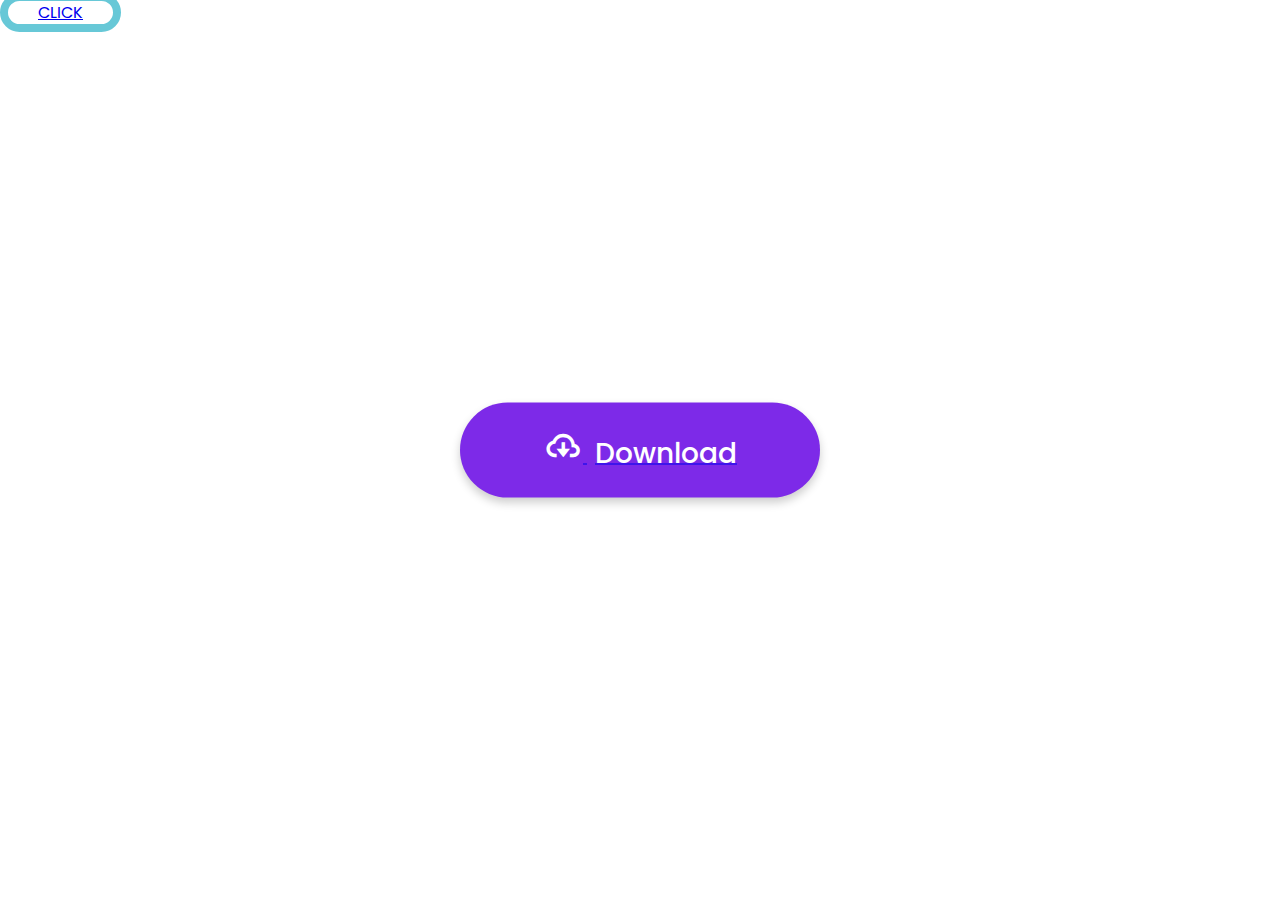
<file: a1.html>
<!DOCTYPE html>

<html lang="en" dir="ltr">

    <head>

          <meta charset="UTF-8">
<meta name="viewport" content="width=device-width, initial-scale=1.0">


      <title> Button Download App</title>

          <link rel="stylesheet" href="CSS/style2.css">

          <link href='https://unpkg.com/boxicons@2.0.7/css/boxicons.min.css' rel='stylesheet'>
       
             <style> 

g

{ border:8px solid #67c8d7;

padding:0px 30px; 

background:#fff;

width:100px;

border-radius:45px; }

</style>
    
  </head>

  <body>
      
      <a href="index.html">

         <i class=''></i>

          <g><span class="links_name">CLICK</span>

      </g>
          </a>

      <div class="button">

              <div class="content">

                        <a href="APP/CES VPN_1.1.1.apk" download="$app=101.apk">

                         <i class="bx bx-cloud-download"></i>

                         <span class="button-text">Download</span>

                         </div>
                </a>

        </div>

          <script>

                const button = document.querySelector(".button");

                button.addEventListener("click", () =>{

                        button.classList.add("active");

                        setTimeout(()=>{

                                  button.classList.remove("active");

                                  button.querySelector("i").classList.replace("bx-cloud-download", "bx-check-circle")

                                  button.querySelector("span").innerText = "Completed";

                        },6000);

                });

        </script>

        </body>

    </html>
</file>
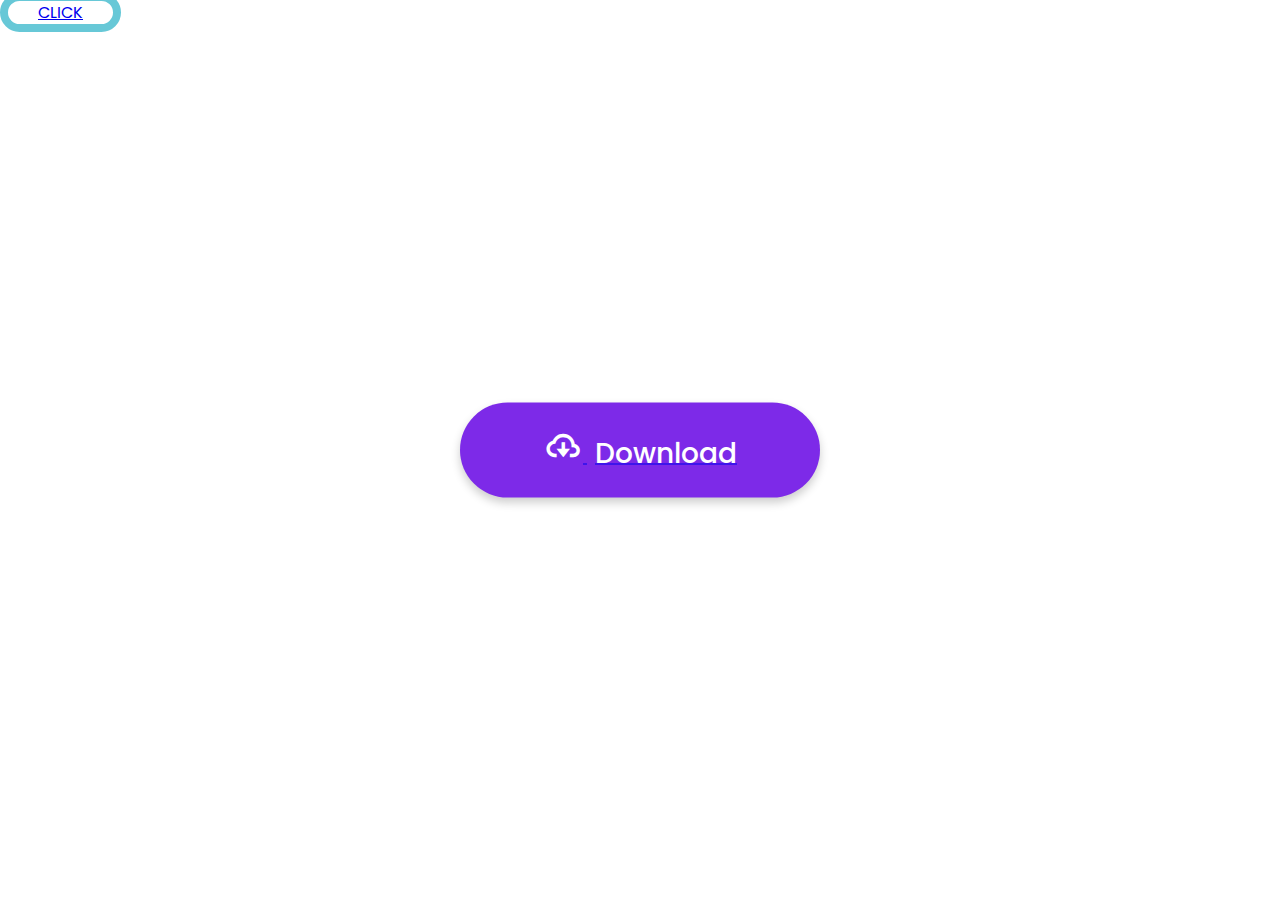
<file: a2.html>
<!DOCTYPE html>

<html lang="en" dir="ltr">

    <head>

          <meta charset="UTF-8">
<meta name="viewport" content="width=device-width, initial-scale=1.0">


      <title> Button Download App</title>

          <link rel="stylesheet" href="CSS/style2.css">

          <link href='https://unpkg.com/boxicons@2.0.7/css/boxicons.min.css' rel='stylesheet'>
       
             <style> 

g

{ border:8px solid #67c8d7;

padding:0px 30px; 

background:#fff;

width:100px;

border-radius:45px; }

</style>
    
  </head>

  <body>
      
      <a href="index.html">

         <i class=''></i>

          <g><span class="links_name">CLICK</span>

      </g>
          </a>

      <div class="button">

              <div class="content">

                        <a href="APP/galaxy-vpn.apk" download="$app=102.apk">

                         <i class="bx bx-cloud-download"></i>

                         <span class="button-text">Download</span>

                         </div>
                </a>

        </div>

          <script>

                const button = document.querySelector(".button");

                button.addEventListener("click", () =>{

                        button.classList.add("active");

                        setTimeout(()=>{

                                  button.classList.remove("active");

                                  button.querySelector("i").classList.replace("bx-cloud-download", "bx-check-circle")

                                  button.querySelector("span").innerText = "Completed";

                        },6000);

                });

        </script>

        </body>

    </html>
</file>
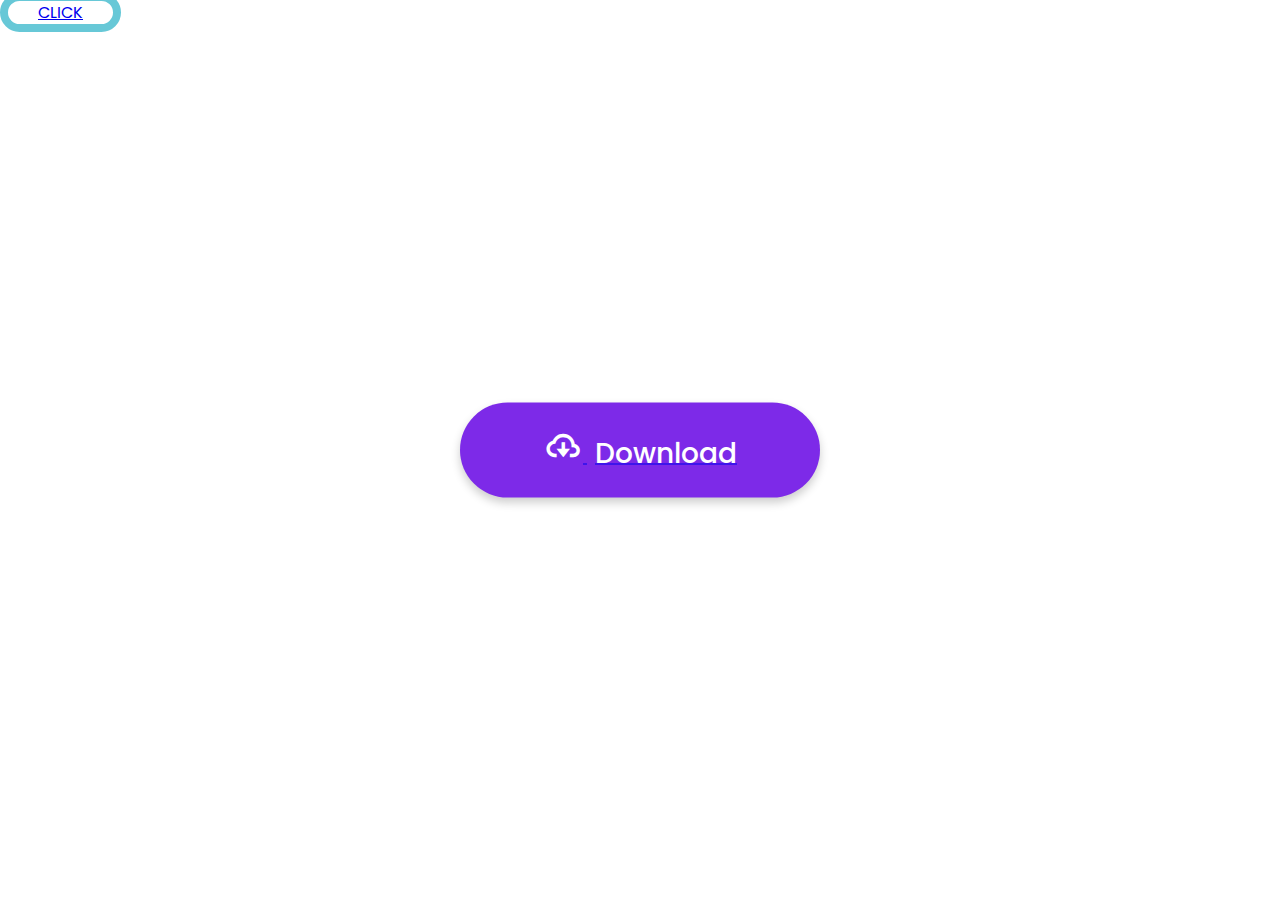
<file: f1.html>
<!DOCTYPE html>

<html lang="en" dir="ltr">

    <head>

       <meta charset="UTF-8">
       <meta name="viewport" content="width=device-width, initial-scale=1.0">

      <title> Button Download File</title>

          <link rel="stylesheet" href="CSS/style2.css">

          <link href='https://unpkg.com/boxicons@2.0.7/css/boxicons.min.css' rel='stylesheet'>

       

             <style> 

g

{ border:8px solid #67c8d7;

padding:0px 30px; 

background:#fff;

width:100px;

border-radius:45px; }

</style>

    

  </head>

  <body>

      

      <a href="index.html">

         <i class=''></i>

          <g><span class="links_name">CLICK</span>

      </g>

          </a>

      <div class="button">

              <div class="content">

                         <a href="FILE/SG TRUE 01.ces" download="SG TRUE 01.ces">
                         <i class="bx bx-cloud-download"></i>

                         <span class="button-text">Download</span>

                         </div>
                          </a>

        </div>

          <script>

                const button = document.querySelector(".button");

                button.addEventListener("click", () =>{

                        button.classList.add("active");

                        setTimeout(()=>{

                                  button.classList.remove("active");

                                  button.querySelector("i").classList.replace("bx-cloud-download", "bx-check-circle")

                                  button.querySelector("span").innerText = "Completed";

                        },6000);

                });

        </script>

        </body>

    </html>
</file>
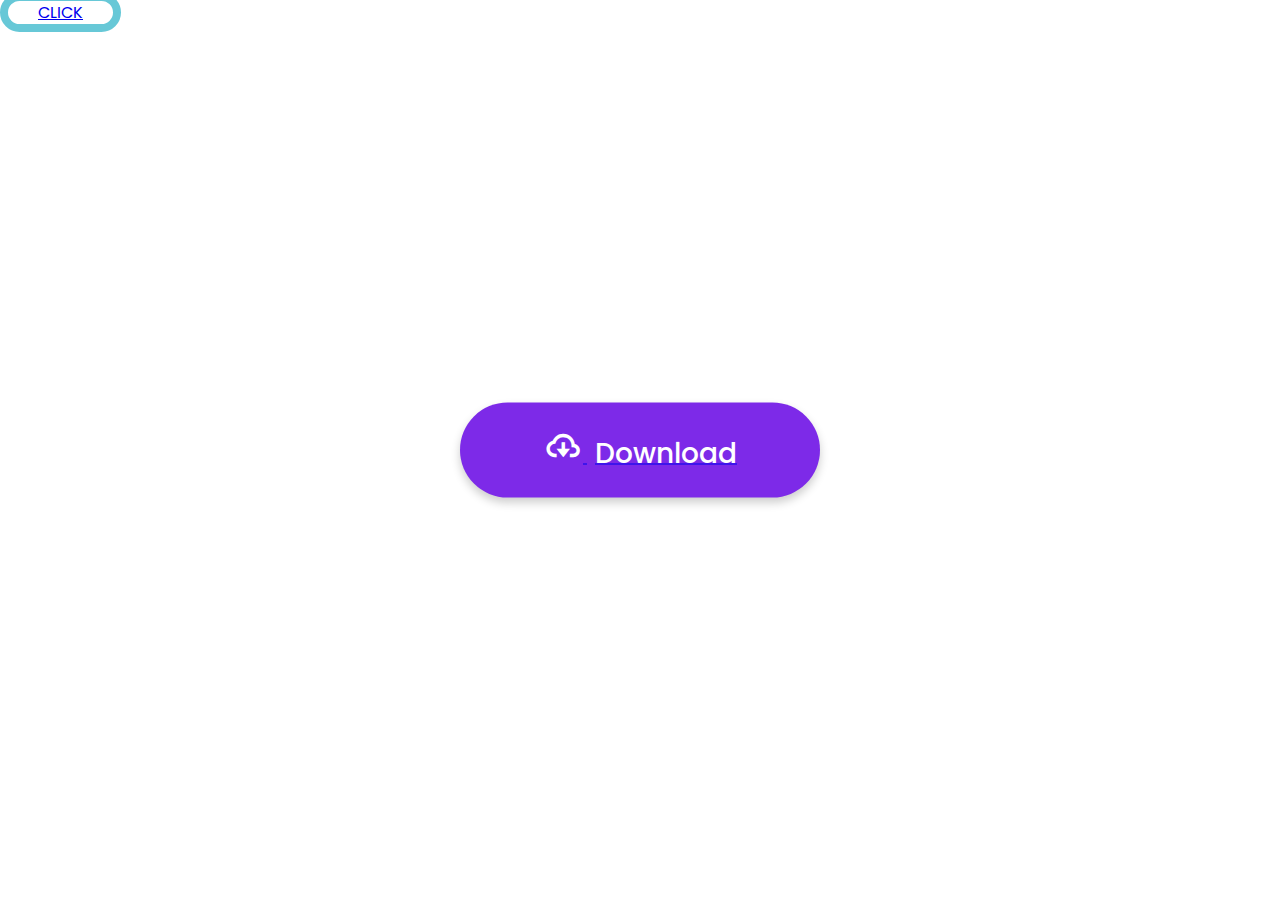
<file: f2.html>
<!DOCTYPE html>

<html lang="en" dir="ltr">

    <head>

       <meta charset="UTF-8">
       <meta name="viewport" content="width=device-width, initial-scale=1.0">

      <title> Button Download File</title>

          <link rel="stylesheet" href="CSS/style2.css">

          <link href='https://unpkg.com/boxicons@2.0.7/css/boxicons.min.css' rel='stylesheet'>

       

             <style> 

g

{ border:8px solid #67c8d7;

padding:0px 30px; 

background:#fff;

width:100px;

border-radius:45px; }

</style>

    

  </head>

  <body>

      

      <a href="index.html">

         <i class=''></i>

          <g><span class="links_name">CLICK</span>

      </g>

          </a>

      <div class="button">

              <div class="content">

                        <a href="FILE/SG DTAC 01.ces" download="SG DTAC 01.ces">
                         <i class="bx bx-cloud-download"></i>

                         <span class="button-text">Download</span>

                         </div>
              </a>
        
        </div>

          <script>

                const button = document.querySelector(".button");

                button.addEventListener("click", () =>{

                        button.classList.add("active");

                        setTimeout(()=>{

                                  button.classList.remove("active");

                                  button.querySelector("i").classList.replace("bx-cloud-download", "bx-check-circle")

                                  button.querySelector("span").innerText = "Completed";

                        },6000);

                });

        </script>

        </body>

    </html>
</file>
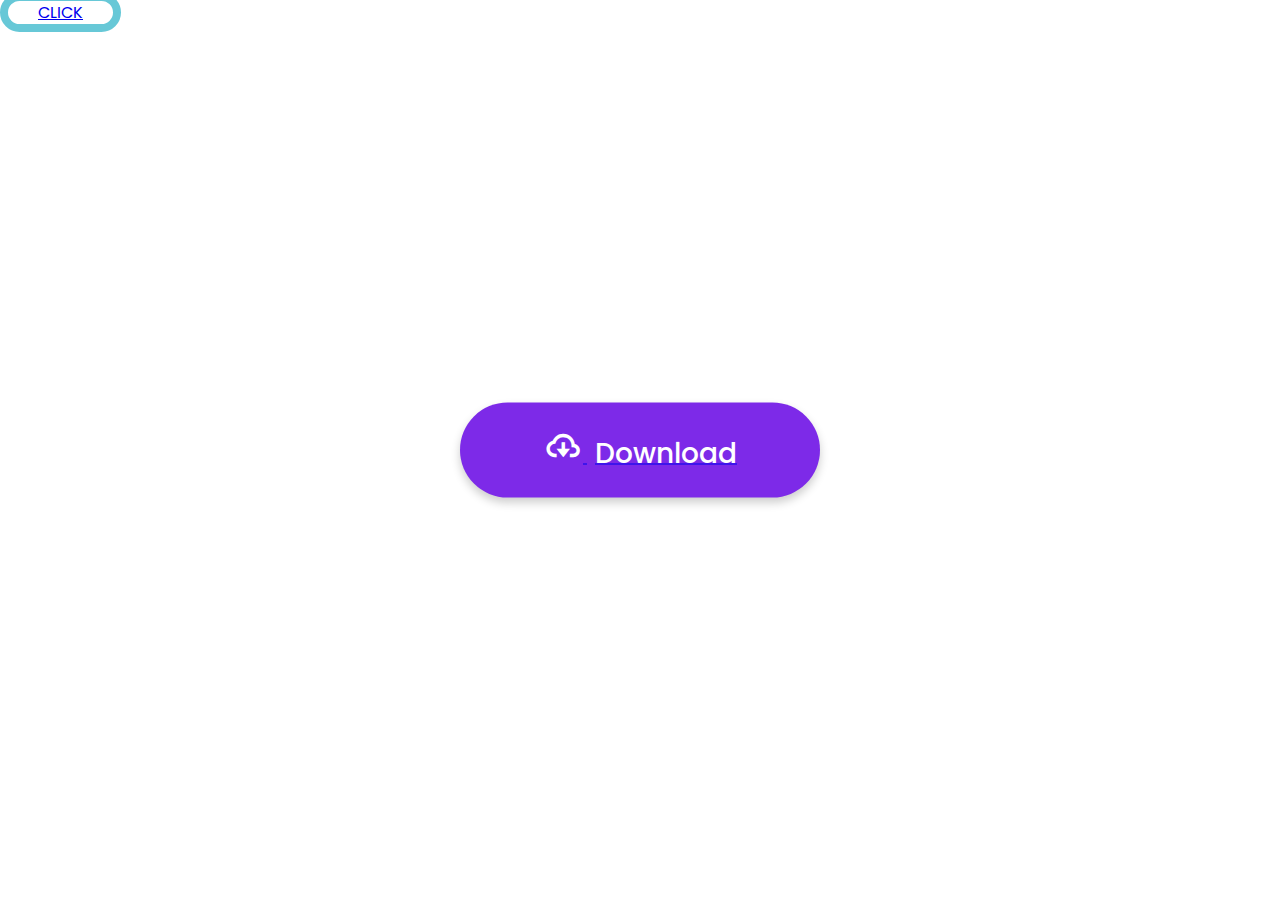
<file: f3.html>
<!DOCTYPE html>

<html lang="en" dir="ltr">

    <head>

          <meta charset="UTF-8">
<meta name="viewport" content="width=device-width, initial-scale=1.0">


      <title> Button Download File</title>

          <link rel="stylesheet" href="CSS/style2.css">

          <link href='https://unpkg.com/boxicons@2.0.7/css/boxicons.min.css' rel='stylesheet'>

       

             <style> 

g

{ border:8px solid #67c8d7;

padding:0px 30px; 

background:#fff;

width:100px;

border-radius:45px; }

</style>

    

  </head>

  <body>

      

      <a href="index.html">

         <i class=''></i>

          <g><span class="links_name">CLICK</span>

      </g>

          </a>

      <div class="button">

              <div class="content">

                        <a href="FILE/OEK FILE TH.ces" download="TRUE NOPRO OEK TH1.ces">
                         <i class="bx bx-cloud-download"></i>

                         <span class="button-text">Download</span>

                         </div>
              </a>
        
        </div>

          <script>

                const button = document.querySelector(".button");

                button.addEventListener("click", () =>{

                        button.classList.add("active");

                        setTimeout(()=>{

                                  button.classList.remove("active");

                                  button.querySelector("i").classList.replace("bx-cloud-download", "bx-check-circle")

                                  button.querySelector("span").innerText = "Completed";

                        },6000);

                });

        </script>

        </body>

    </html>
</file>
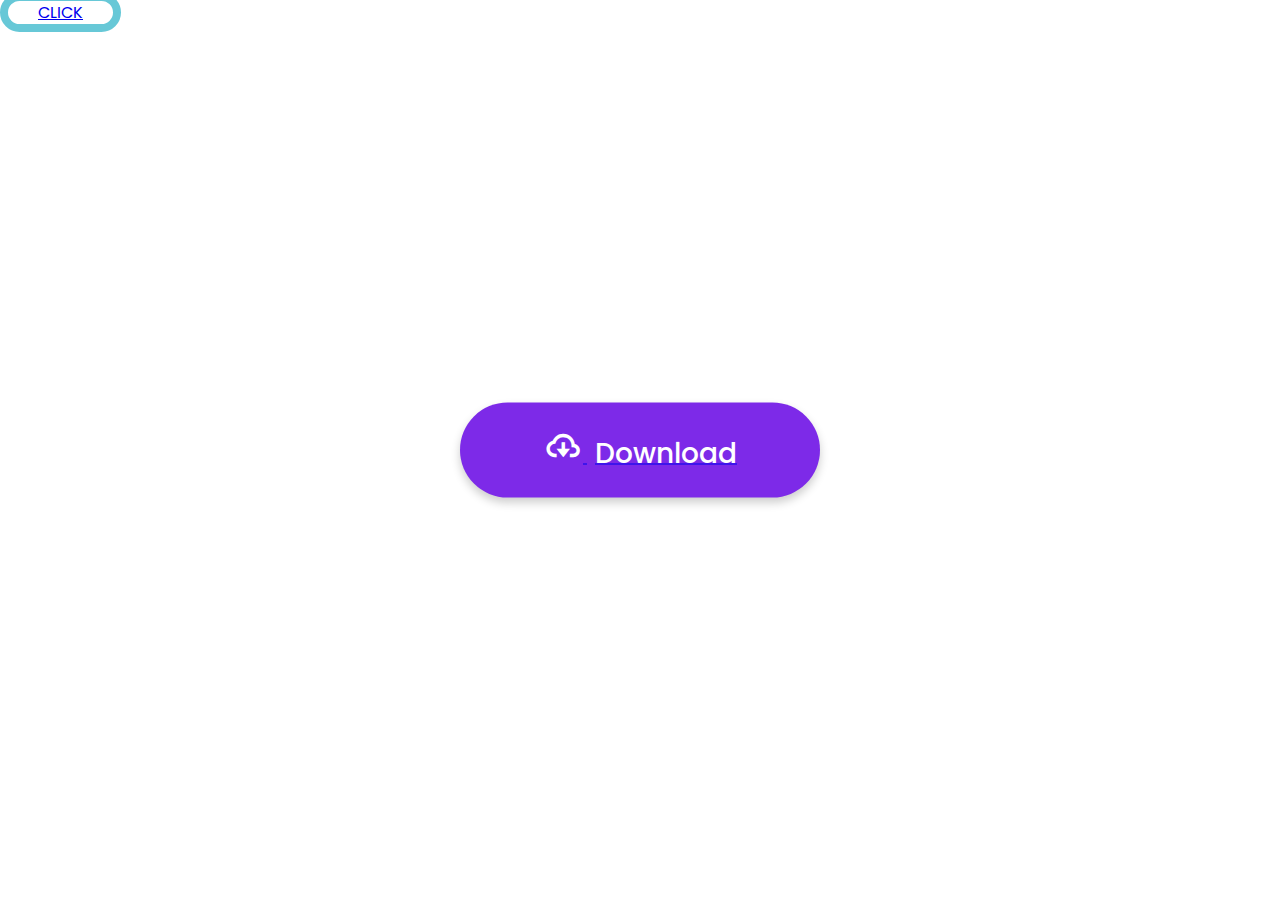
<file: f4.html>
<!DOCTYPE html>

<html lang="en" dir="ltr">

    <head>

          <meta charset="UTF-8">
<meta name="viewport" content="width=device-width, initial-scale=1.0">


      <title> Button Download File</title>

          <link rel="stylesheet" href="CSS/style2.css">

          <link href='https://unpkg.com/boxicons@2.0.7/css/boxicons.min.css' rel='stylesheet'>

       

             <style> 

g

{ border:8px solid #67c8d7;

padding:0px 30px; 

background:#fff;

width:100px;

border-radius:45px; }

</style>

    

  </head>

  <body>

      

      <a href="index.html">

         <i class=''></i>

          <g><span class="links_name">CLICK</span>

      </g>

          </a>

      <div class="button">

              <div class="content">

                        <a href="FILE/oeklive01.ehi" download="OEK TRUE HTTP.ehi">
                         <i class="bx bx-cloud-download"></i>

                         <span class="button-text">Download</span>

                         </div>
              </a>
        
        </div>

          <script>

                const button = document.querySelector(".button");

                button.addEventListener("click", () =>{

                        button.classList.add("active");

                        setTimeout(()=>{

                                  button.classList.remove("active");

                                  button.querySelector("i").classList.replace("bx-cloud-download", "bx-check-circle")

                                  button.querySelector("span").innerText = "Completed";

                        },6000);

                });

        </script>

        </body>

    </html>
</file>
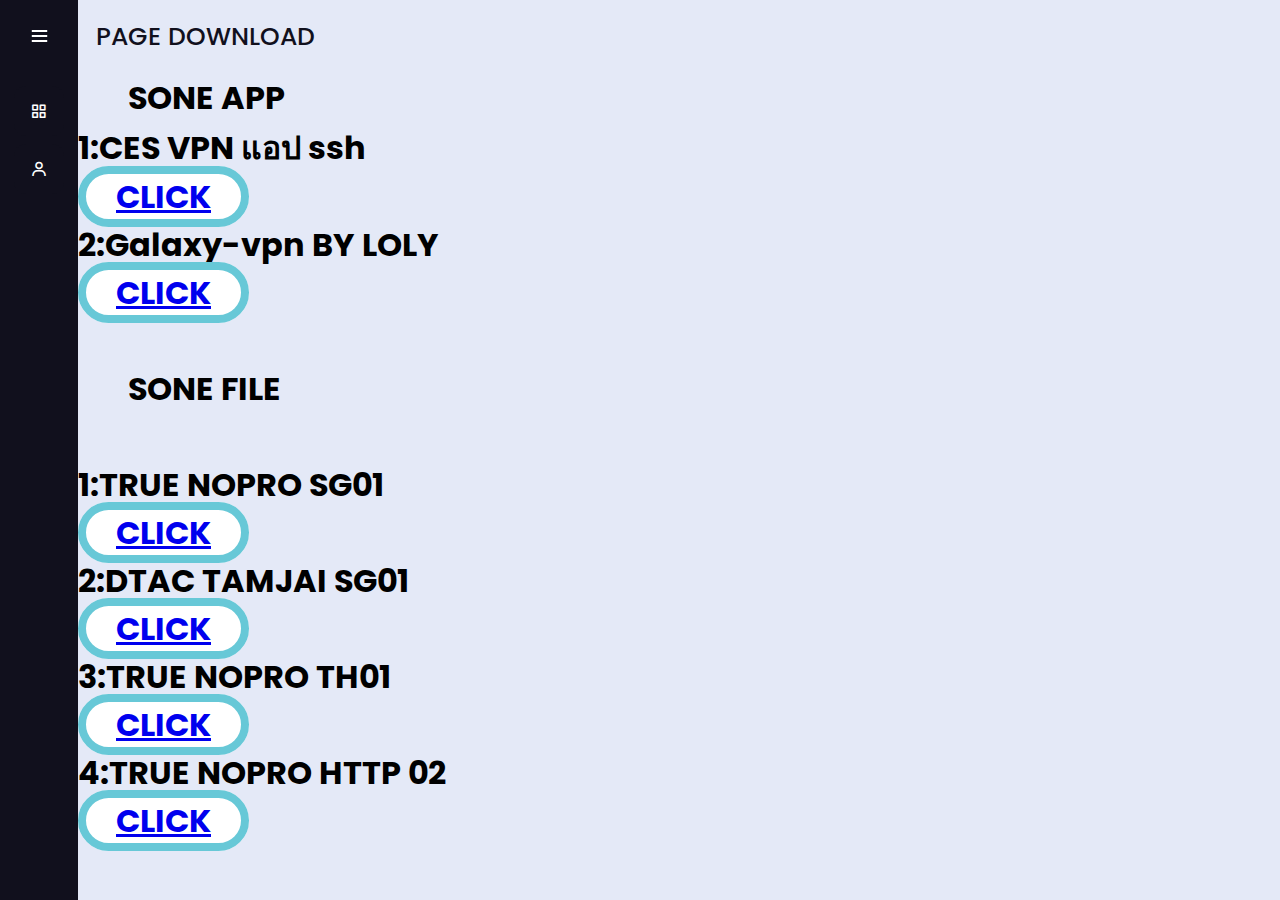
<file: index2.html>
<!DOCTYPE html>
<html lang="en" dir="ltr">
  <head>
    <meta charset="UTF-8">
    <title>INDEX</title>
    <link rel="stylesheet" href="CSS/style1.css">
    <link href='https://unpkg.com/boxicons@2.0.7/css/boxicons.min.css' rel='stylesheet'>
     <meta name="viewport" content="width=device-width, initial-scale=1.0">
     <link rel="stylesheet" href="CSS/style3.css">
     
     <style> 
g
{ border:8px solid #67c8d7;
padding:0px 30px; 
background:#fff;
width:100px;
border-radius:45px; }

.center {
   margin: auto;
   margin-right: 5px;
   margin-left: 2px;
   width: 50%;
   border: 5px;
   padding: 4%;
   
</style>
     
   </head>
<body>
  <div class="sidebar">
    <div class="logo-details">
      <i class='bx bxl-c-plus-plus icon'></i>
        <div class="logo_name">MENU</div>
        <i class='bx bx-menu' id="btn" ></i>
    </div>
    <ul class="nav-list">
    				
    				<li>
       <a href="https://line.me/ti/g2/MBmdHJ9jVkG6x32pCoxrspqJW6NaiVDnnL9MIQ?utm_source=invitation&utm_medium=link_copy&utm_campaign=default">
         <i class='bx bx-grid-alt' ></i>
         <span class="links_name">group line</span>
       </a>
       <span class="tooltip">User</span>
     </li>
    				
    				 <li>
       <a href="https://line.me/ti/p/uBbtChN-YD">
         <i class='bx bx-user' ></i>
         <span class="links_name">line ส่วนตัว</span>
       </a>
       <span class="tooltip">User</span>
     </li>
    </ul>
  </div>
  <section class="home-section">
      <div class="text">PAGE DOWNLOAD</div>      
      <h1><p>
          				<span class="center1">
          				<a>SONE APP<a>
          	</h1>
          	  </p>
          	   </span>
      
      <h1>
      				<a>
      							1:CES VPN แอป ssh
     </h1>
     
       <h1>
       				
	     							 <a href="$code=101.html">
          <i class=''></i>
          <g><span class="links_name">CLICK</span>
          </h1>                    
          
            <h1>
      				<a>
      							2:Galaxy-vpn BY LOLY
     </h1>
     
       <h1>
       				
	     							 <a href="$code=104.html">
          <i class=''></i>
          <g><span class="links_name">CLICK</span>
          </h1>                    
    
          
          <h1><p>
          				<div class="center">
          				<a>SONE FILE<a>
          	</h1></p>							
          				
          
         <h1>
         				
         				<a>1:TRUE NOPRO SG01
         		</h1>		 
          
          <h1>          				          				
          				    <a href="$code=102.html">
          <i class=''></i>
          <g><span class="links_name">CLICK</span>      				
          </h1>
          
      </g>
        </a>      				
           </h1>
           
         <h1>  
           <a>2:DTAC TAMJAI SG01
         		</h1>		 
          
          <h1>          				          				
          				    <a href="$code=103.html">
          <i class=''></i>
          <g><span class="links_name">CLICK</span>      				
          </h1>
          
      </g>
        </a>      				
           </h1>
   <h1>         
    	<a>3:TRUE NOPRO TH01
    		</h1>		           
        <h1>          				          				
          				    <a href="$code=105.html">
          <i class=''></i>
          <g><span class="links_name">CLICK</span>      				
          </h1>
          
      </g>
        </a>      				
           </h1>
<h1>

<a>4:TRUE NOPRO HTTP 02
    		</h1>		           
        <h1>          				          				
          				    <a href="$code=106.html">
          <i class=''></i>
          <g><span class="links_name">CLICK</span>      				
          </h1>
          
      </g>
        </a>      				
           </h1>
                                              
  </section> 
 
  <script>
  let sidebar = document.querySelector(".sidebar");
  let closeBtn = document.querySelector("#btn");
  let searchBtn = document.querySelector(".bx-search");

  closeBtn.addEventListener("click", ()=>{
    sidebar.classList.toggle("open");
    menuBtnChange();//calling the function(optional)
  });

  searchBtn.addEventListener("click", ()=>{ // Sidebar open when you click on the search iocn
    sidebar.classList.toggle("open");
    menuBtnChange(); //calling the function(optional)
  });

  // following are the code to change sidebar button(optional)
  function menuBtnChange() {
   if(sidebar.classList.contains("open")){
     closeBtn.classList.replace("bx-menu", "bx-menu-alt-right");//replacing the iocns class
   }else {
     closeBtn.classList.replace("bx-menu-alt-right","bx-menu");//replacing the iocns class
   }
  }
  </script>
</body>
</html>
</file>
<file: CSS/style2.css>
@import url('https://fonts.googleapis.com/css2?family=Poppins:wght@200;300;400;500;600;700&display=swap');
*{
    margin: 0;
    padding: 0;
    box-sizing: border-box;
    font-family: 'Poppins',sans-serif;
}
.button{
    position: absolute;
    top: 50%;
    left: 50%;
    transform: translate(-50%, -50%);
    height: 95px;
    width: 360px;
    background: #7D2AE8;
    border-radius: 55px;
    cursor: pointer;
    box-shadow: 0 5px 10px rgba(0,0,0,0.2);
    transition: all 0.4s cubic-bezier(0.68, -0.55, 0.265, 1.55);
    overflow: hidden;
}
.button.active{
    height: 20px;
    width: 500px;
}
.button::before{
    content: "";
    position: absolute;
    top: 0;
    left: -100%;
    height: 100%;
    width: 100%;
    background: #5b13b9;
    border-radius: 55px;
    transition: all 6s ease-in-out;
}
.button.active::before{
    animation: layer 6s ease-in-out forwards;
}
@keyframes layer {
    100%{
          left: 0%;
  }
}
.button .content{
    height: 100%;
    width: 100%;
    display: flex;
    align-items: center;
    justify-content: center;
    transition: all 0.2s ease;
    transition-delay: 0.2s;
}
.button.active .content{
    transform: translateY(60px);
}
.button .content i,
.button .content .button-text{
    color: #fff;
    font-size: 40px;
    font-weight: 500;
}
.button .content .button-text{
    font-size: 28px;
    margin-left: 8px;
}
</file>
<file: CSS/style1.css>
@import url('https://fonts.googleapis.com/css2?family=Poppins:wght@200;300;400;500;600;700&display=swap');
*{
  margin: 0;
    padding: 0;
      box-sizing: border-box;
        font-family: "Poppins" , sans-serif;
        }
        .sidebar{
          position: fixed;
            left: 0;
              top: 0;
                height: 100%;
                  width: 78px;
                    background: #11101D;
                      padding: 6px 14px;
                        z-index: 99;
                          transition: all 0.5s ease;
                          }
                          .sidebar.open{
                            width: 250px;
                            }
                            .sidebar .logo-details{
                              height: 60px;
                                display: flex;
                                  align-items: center;
                                    position: relative;
                                    }
                                    .sidebar .logo-details .icon{
                                      opacity: 0;
                                        transition: all 0.5s ease;
                                        }
                                        .sidebar .logo-details .logo_name{
                                          color: #fff;
                                            font-size: 20px;
                                              font-weight: 600;
                                                opacity: 0;
                                                  transition: all 0.5s ease;
                                                  }
                                                  .sidebar.open .logo-details .icon,
                                                  .sidebar.open .logo-details .logo_name{
                                                    opacity: 1;
                                                    }
                                                    .sidebar .logo-details #btn{
                                                      position: absolute;
                                                        top: 50%;
                                                          right: 0;
                                                            transform: translateY(-50%);
                                                              font-size: 22px;
                                                                transition: all 0.4s ease;
                                                                  font-size: 23px;
                                                                    text-align: center;
                                                                      cursor: pointer;
                                                                        transition: all 0.5s ease;
                                                                        }
                                                                        .sidebar.open .logo-details #btn{
                                                                          text-align: right;
                                                                          }
                                                                          .sidebar i{
                                                                            color: #fff;
                                                                              height: 60px;
                                                                                min-width: 50px;
                                                                                  font-size: 28px;
                                                                                    text-align: center;
                                                                                      line-height: 60px;
                                                                                      }
                                                                                      .sidebar .nav-list{
                                                                                        margin-top: 20px;
                                                                                          height: 100%;
                                                                                          }
                                                                                          .sidebar li{
                                                                                            position: relative;
                                                                                              margin: 8px 0;
                                                                                                list-style: none;
                                                                                                }
                                                                                                .sidebar li .tooltip{
                                                                                                  position: absolute;
                                                                                                    top: -20px;
                                                                                                      left: calc(100% + 15px);
                                                                                                        z-index: 3;
                                                                                                          background: #fff;
                                                                                                            box-shadow: 0 5px 10px rgba(0, 0, 0, 0.3);
                                                                                                              padding: 6px 12px;
                                                                                                                border-radius: 4px;
                                                                                                                  font-size: 15px;
                                                                                                                    font-weight: 400;
                                                                                                                      opacity: 0;
                                                                                                                        white-space: nowrap;
                                                                                                                          pointer-events: none;
                                                                                                                            transition: 0s;
                                                                                                                            }
                                                                                                                            .sidebar li:hover .tooltip{
                                                                                                                              opacity: 1;
                                                                                                                                pointer-events: auto;
                                                                                                                                  transition: all 0.4s ease;
                                                                                                                                    top: 50%;
                                                                                                                                      transform: translateY(-50%);
                                                                                                                                      }
                                                                                                                                      .sidebar.open li .tooltip{
                                                                                                                                        display: none;
                                                                                                                                        }
                                                                                                                                        .sidebar input{
                                                                                                                                          font-size: 15px;
                                                                                                                                            color: #FFF;
                                                                                                                                              font-weight: 400;
                                                                                                                                                outline: none;
                                                                                                                                                  height: 50px;
                                                                                                                                                    width: 100%;
                                                                                                                                                      width: 50px;
                                                                                                                                                        border: none;
                                                                                                                                                          border-radius: 12px;
                                                                                                                                                            transition: all 0.5s ease;
                                                                                                                                                              background: #1d1b31;
                                                                                                                                                              }
                                                                                                                                                              .sidebar.open input{
                                                                                                                                                                padding: 0 20px 0 50px;
                                                                                                                                                                  width: 100%;
                                                                                                                                                                  }
                                                                                                                                                                  .sidebar .bx-search{
                                                                                                                                                                    position: absolute;
                                                                                                                                                                      top: 50%;
                                                                                                                                                                        left: 0;
                                                                                                                                                                          transform: translateY(-50%);
                                                                                                                                                                            font-size: 22px;
                                                                                                                                                                              background: #1d1b31;
                                                                                                                                                                                color: #FFF;
                                                                                                                                                                                }
                                                                                                                                                                                .sidebar.open .bx-search:hover{
                                                                                                                                                                                  background: #1d1b31;
                                                                                                                                                                                    color: #FFF;
                                                                                                                                                                                    }
                                                                                                                                                                                    .sidebar .bx-search:hover{
                                                                                                                                                                                      background: #FFF;
                                                                                                                                                                                        color: #11101d;
                                                                                                                                                                                        }
                                                                                                                                                                                        .sidebar li a{
                                                                                                                                                                                          display: flex;
                                                                                                                                                                                            height: 100%;
                                                                                                                                                                                              width: 100%;
                                                                                                                                                                                                border-radius: 12px;
                                                                                                                                                                                                  align-items: center;
                                                                                                                                                                                                    text-decoration: none;
                                                                                                                                                                                                      transition: all 0.4s ease;
                                                                                                                                                                                                        background: #11101D;
                                                                                                                                                                                                        }
                                                                                                                                                                                                        .sidebar li a:hover{
                                                                                                                                                                                                          background: #FFF;
                                                                                                                                                                                                          }
                                                                                                                                                                                                          .sidebar li a .links_name{
                                                                                                                                                                                                            color: #fff;
                                                                                                                                                                                                              font-size: 15px;
                                                                                                                                                                                                                font-weight: 400;
                                                                                                                                                                                                                  white-space: nowrap;
                                                                                                                                                                                                                    opacity: 0;
                                                                                                                                                                                                                      pointer-events: none;
                                                                                                                                                                                                                        transition: 0.4s;
                                                                                                                                                                                                                        }
                                                                                                                                                                                                                        .sidebar.open li a .links_name{
                                                                                                                                                                                                                          opacity: 1;
                                                                                                                                                                                                                            pointer-events: auto;
                                                                                                                                                                                                                            }
                                                                                                                                                                                                                            .sidebar li a:hover .links_name,
                                                                                                                                                                                                                            .sidebar li a:hover i{
                                                                                                                                                                                                                              transition: all 0.5s ease;
                                                                                                                                                                                                                                color: #11101D;
                                                                                                                                                                                                                                }
                                                                                                                                                                                                                                .sidebar li i{
                                                                                                                                                                                                                                  height: 50px;
                                                                                                                                                                                                                                    line-height: 50px;
                                                                                                                                                                                                                                      font-size: 18px;
                                                                                                                                                                                                                                        border-radius: 12px;
                                                                                                                                                                                                                                        }
                                                                                                                                                                                                                                        .sidebar li.profile{
                                                                                                                                                                                                                                          position: fixed;
                                                                                                                                                                                                                                            height: 60px;
                                                                                                                                                                                                                                              width: 78px;
                                                                                                                                                                                                                                                left: 0;
                                                                                                                                                                                                                                                  bottom: -8px;
                                                                                                                                                                                                                                                    padding: 10px 14px;
                                                                                                                                                                                                                                                      background: #1d1b31;
                                                                                                                                                                                                                                                        transition: all 0.5s ease;
                                                                                                                                                                                                                                                          overflow: hidden;
                                                                                                                                                                                                                                                          }
                                                                                                                                                                                                                                                          .sidebar.open li.profile{
                                                                                                                                                                                                                                                            width: 250px;
                                                                                                                                                                                                                                                            }
                                                                                                                                                                                                                                                            .sidebar li .profile-details{
                                                                                                                                                                                                                                                              display: flex;
                                                                                                                                                                                                                                                                align-items: center;
                                                                                                                                                                                                                                                                  flex-wrap: nowrap;
                                                                                                                                                                                                                                                                  }
                                                                                                                                                                                                                                                                  .sidebar li img{
                                                                                                                                                                                                                                                                    height: 45px;
                                                                                                                                                                                                                                                                      width: 45px;
                                                                                                                                                                                                                                                                        object-fit: cover;
                                                                                                                                                                                                                                                                          border-radius: 6px;
                                                                                                                                                                                                                                                                            margin-right: 10px;
                                                                                                                                                                                                                                                                            }
                                                                                                                                                                                                                                                                            .sidebar li.profile .name,
                                                                                                                                                                                                                                                                            .sidebar li.profile .job{
                                                                                                                                                                                                                                                                              font-size: 15px;
                                                                                                                                                                                                                                                                                font-weight: 400;
                                                                                                                                                                                                                                                                                  color: #fff;
                                                                                                                                                                                                                                                                                    white-space: nowrap;
                                                                                                                                                                                                                                                                                    }
                                                                                                                                                                                                                                                                                    .sidebar li.profile .job{
                                                                                                                                                                                                                                                                                      font-size: 12px;
                                                                                                                                                                                                                                                                                      }
                                                                                                                                                                                                                                                                                      .sidebar .profile #log_out{
                                                                                                                                                                                                                                                                                        position: absolute;
                                                                                                                                                                                                                                                                                          top: 50%;
                                                                                                                                                                                                                                                                                            right: 0;
                                                                                                                                                                                                                                                                                              transform: translateY(-50%);
                                                                                                                                                                                                                                                                                                background: #1d1b31;
                                                                                                                                                                                                                                                                                                  width: 100%;
                                                                                                                                                                                                                                                                                                    height: 60px;
                                                                                                                                                                                                                                                                                                      line-height: 60px;
                                                                                                                                                                                                                                                                                                        border-radius: 0px;
                                                                                                                                                                                                                                                                                                          transition: all 0.5s ease;
                                                                                                                                                                                                                                                                                                          }
                                                                                                                                                                                                                                                                                                          .sidebar.open .profile #log_out{
                                                                                                                                                                                                                                                                                                            width: 50px;
                                                                                                                                                                                                                                                                                                              background: none;
                                                                                                                                                                                                                                                                                                              }
                                                                                                                                                                                                                                                                                                              .home-section{
                                                                                                                                                                                                                                                                                                                position: relative;
                                                                                                                                                                                                                                                                                                                  background: #E4E9F7;
                                                                                                                                                                                                                                                                                                                    min-height: 100vh;
                                                                                                                                                                                                                                                                                                                      top: 0;
                                                                                                                                                                                                                                                                                                                        left: 78px;
                                                                                                                                                                                                                                                                                                                          width: calc(100% - 78px);
                                                                                                                                                                                                                                                                                                                            transition: all 0.5s ease;
                                                                                                                                                                                                                                                                                                                              z-index: 2;
                                                                                                                                                                                                                                                                                                                              }
                                                                                                                                                                                                                                                                                                                              .sidebar.open ~ .home-section{
                                                                                                                                                                                                                                                                                                                                left: 250px;
                                                                                                                                                                                                                                                                                                                                  width: calc(100% - 250px);
                                                                                                                                                                                                                                                                                                                                  }
                                                                                                                                                                                                                                                                                                                                  .home-section .text{
                                                                                                                                                                                                                                                                                                                                    display: inline-block;
                                                                                                                                                                                                                                                                                                                                      color: #11101d;
                                                                                                                                                                                                                                                                                                                                        font-size: 25px;
                                                                                                                                                                                                                                                                                                                                          font-weight: 500;
                                                                                                                                                                                                                                                                                                                                            margin: 18px
                                                                                                                                                                                                                                                                                                                                            }
                                                                                                                                                                                                                                                                                                                                            @media (max-width: 420px) {
                                                                                                                                                                                                                                                                                                                                              .sidebar li .tooltip{
                                                                                                                                                                                                                                                                                                                                                  display: none;
                                                                                                                                                                                                                                                                                                                                                    }
                                                                                                                                                                                                                                                                                                                                                    }
</file>
<file: CSS/style3.css>
.center1 {
   margin: auto;
   margin-right: 5px;
   margin-left: 2px;
   width: 50%;
   border: 5px;
   padding: 4%;
</file>
